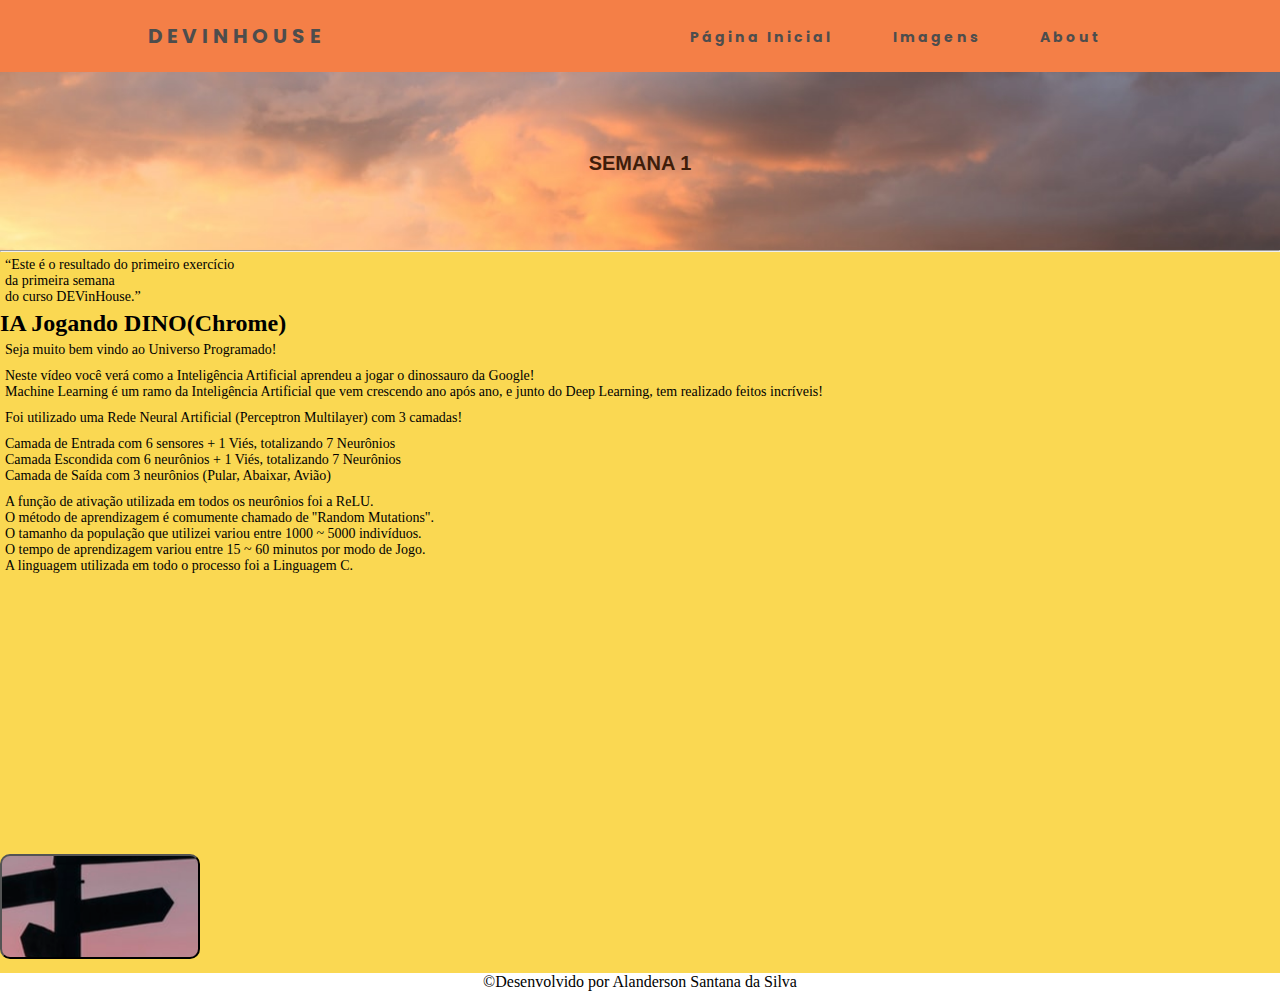
<file: index.html>
<!DOCTYPE html>
<html lang="pt-br">
  <head>
    <meta charset="UTF-8" />
    <meta name="viewport" content="width=device-width, initial-scale=1.0" />
    <link rel="stylesheet" href="style.css" />
    <link rel="icon" href="/favicon_io/favicon.ico" />
    <link rel="icon" href="/favicon_io/android-chrome-192x192.png" />
    <link rel="icon" href="/favicon_io/android-chrome-512x512.png" />
    <link rel="icon" href="/favicon_io/favicon-16x16.png" />
    <link rel="icon" href="/favicon_io/favicon-32x32.png" />
    <link rel="preconnect" href="https://fonts.gstatic.com" />
    <link
      href="https://fonts.googleapis.com/css?family=Poppins"
      rel="stylesheet"
    />
    <title>Dev in House 🛬</title>
  </head>
  <body>
    <header>
      <nav>
        <div class="logo">
          <h4>DEVinHouse</h4>
        </div>
        <ul class="nav-links">
          <li>
            <a href="#">Página Inicial</a>
          </li>
          <li>
            <a href="imagens.html">Imagens</a>
          </li>
          <li>
            <a href="#">About</a>
          </li>
        </ul>
        <div class="burger">
          <div class="line1"></div>
          <div class="line2"></div>
          <div class="line3"></div>
        </div>
      </nav>
    </header>
    <div class="titulo">
      <h1>Semana 1</h1>
    </div>
    <hr />
    <p>
      “Este é o resultado do primeiro exercício <br />
      da primeira semana <br />
      do curso DEVinHouse.”
    </p>
    <!-- <p> o h2 é usado pra títulos, não deve estar envolto em <p></p>-->
    <h2>IA Jogando DINO(Chrome)</h2>

    <p>Seja muito bem vindo ao Universo Programado! <br /></p>

    <p>
      Neste vídeo você verá como a Inteligência Artificial aprendeu a jogar o
      dinossauro da Google! <br />
      Machine Learning é um ramo da Inteligência Artificial que vem crescendo
      ano após ano, e junto do Deep Learning, tem realizado feitos incríveis!
    </p>

    <p>
      Foi utilizado uma Rede Neural Artificial (Perceptron Multilayer) com 3
      camadas!
    </p>

    <p>
      Camada de Entrada com 6 sensores + 1 Viés, totalizando 7 Neurônios <br />
      Camada Escondida com 6 neurônios + 1 Viés, totalizando 7 Neurônios <br />
      Camada de Saída com 3 neurônios (Pular, Abaixar, Avião)
    </p>

    <p>
      A função de ativação utilizada em todos os neurônios foi a ReLU. <br />
      O método de aprendizagem é comumente chamado de ''Random Mutations".
      <br />
      O tamanho da população que utilizei variou entre 1000 ~ 5000 indivíduos.
      <br />
      O tempo de aprendizagem variou entre 15 ~ 60 minutos por modo de Jogo.
      <br />
      A linguagem utilizada em todo o processo foi a Linguagem C.
    </p>
    <!-- o <p> não encapsula outras marcações como a <div> faz. Quando tu abrires uma nova tag sem fechar a tag <p>, o interpretador vai entender que o <p> foi fechado, então essa tag de fechamento aqui não é necessária </p> -->

    <iframe
      width="500em"
      height="250em"
      src="https://www.youtube.com/embed/NZlIYr1slAk"
      frameborder="0"
      allow="accelerometer; autoplay; clipboard-write; encrypted-media; gyroscope; picture-in-picture"
      allowfullscreen
    >
    </iframe>
    <p></p>

    <a href="imagens.html"><button id="btn"></button></a>

    <!-- </div> isso aqui tava perdido, sem uma div aberta antes -->
    <div id="espaco-footer"></div>
    <footer>&copy;Desenvolvido por Alanderson Santana da Silva</footer>

    <script src="app.js"></script>
  </body>
</html>
</file>
<file: style.css>
* {
  box-sizing: border-box;
  margin: 0;
}
body {
  background-color: #fad852;
  min-height: 100vh;
  position: relative;
}

nav {
  top: 0;
  position: fixed;
  width: 100%;
  display: flex;
  justify-content: space-around;
  align-items: center;
  min-height: 8vh;
  background-color: #f47f47;
  font-family: "Poppins", sans-serif;
  z-index: 1; /* essa opção garante que o menu não seja tapado pelas fotos. Aqui
    está dito que na ordem de aparição dos elementos em tela, ela tem prioridade
    1, enquanto as imagens, por nao terem index definido, tem valor 0. Então nav vem primeiro */
}
.logo {
  color: #4d4d4d;
  text-transform: uppercase;
  letter-spacing: 5px;
  font-size: 20px;
}
.nav-links {
  display: flex;
  justify-content: space-around;
  width: 40%;
}
.nav-links li {
  list-style: none;
}
.nav-links li:hover {
  /* border-bottom: 2px solid black; */
  background-color: #f69a5e;
}
.nav-links a {
  color: #4d4d4d;
  text-decoration: none;
  letter-spacing: 3px;
  font-weight: bold;
  font-size: 14px;
}
.burger {
  display: none;
  cursor: pointer;
}
.burger div {
  width: 25px;
  height: 2px;
  background-color: #4d4d4d;
  margin: 5px;
  transition: all 0.3s ease;
}

@media screen and (max-width: 1024px) {
  .nav-links {
    width: 60%;
  }
}

@media screen and (max-width: 768px) {
  body {
    overflow-x: hidden;
  }
  .nav-links {
    position: absolute;
    right: 0px;
    height: 92vh;
    top: 8vh;
    background-color: #f17279;
    display: flex;
    flex-direction: column;
    align-items: center;
    width: 50%;
    transform: translate(100%);
    transition: transform 0.5s ease-in;
  }
  .nav-links li {
    opacity: 0;
  }
  .burger {
    display: block;
  }
}

.nav-active {
  transform: translate(0%);
}

@keyframes navLinkFade {
  from {
    opacity: 0;
    transform: translateX(50px);
  }
  to {
    opacity: 1;
    transform: translateX(0px);
  }
}

.toggle .line1 {
  transform: rotate(-45deg) translate(-5px, 6px);
}
.toggle .line2 {
  opacity: 0;
}
.toggle .line3 {
  transform: rotate(45deg) translate(-5px, -6px);
}
footer {
  background-color: #ffffff;
  position: absolute;
  bottom: 0;
  width: 100%;
  text-align: center;
}
.titulo {
  width: 100%;
  height: 200px;
  margin-top: 50px;
  text-align: center;
  background-image: url(title.jpg);
  -webkit-background-sizing: cover;
  background-size: cover;
  background-position: 50 40;
}
.titulo h1 {
  padding-top: 8%;
  text-align: center;
  justify-content: center;
  font-family: Verdana, Geneva, Tahoma, sans-serif;
  font-size: 20px;
  text-transform: uppercase;
  color: #3e1d0a;
}
p {
  font-size: 14px;
  padding: 5px;
  left: 0;
}

.carrossel {
  box-shadow: 2px 2px 5px rgba(0, 0, 0, 0.3);
  margin-top: 200px;
  overflow: hidden;
  height: 500px;
  width: 100%;
}
.imagens-alinha {
  display: flex;
  /* transition: transform 0.3 linear; */
  /* transform: translateX(0); */
}
img {
  object-fit: cover;
  height: 500px;
  width: 500px;
}

#btn {
  background-image: url(direct.jpg);
  width: 200px;
  height: 70px;
  background-position: 70% 50%;
  border-radius: 10px;
  padding-bottom: 100px;
}

#espaco-footer {
  width: 100%;
  height: 2rem;
}
</file>
